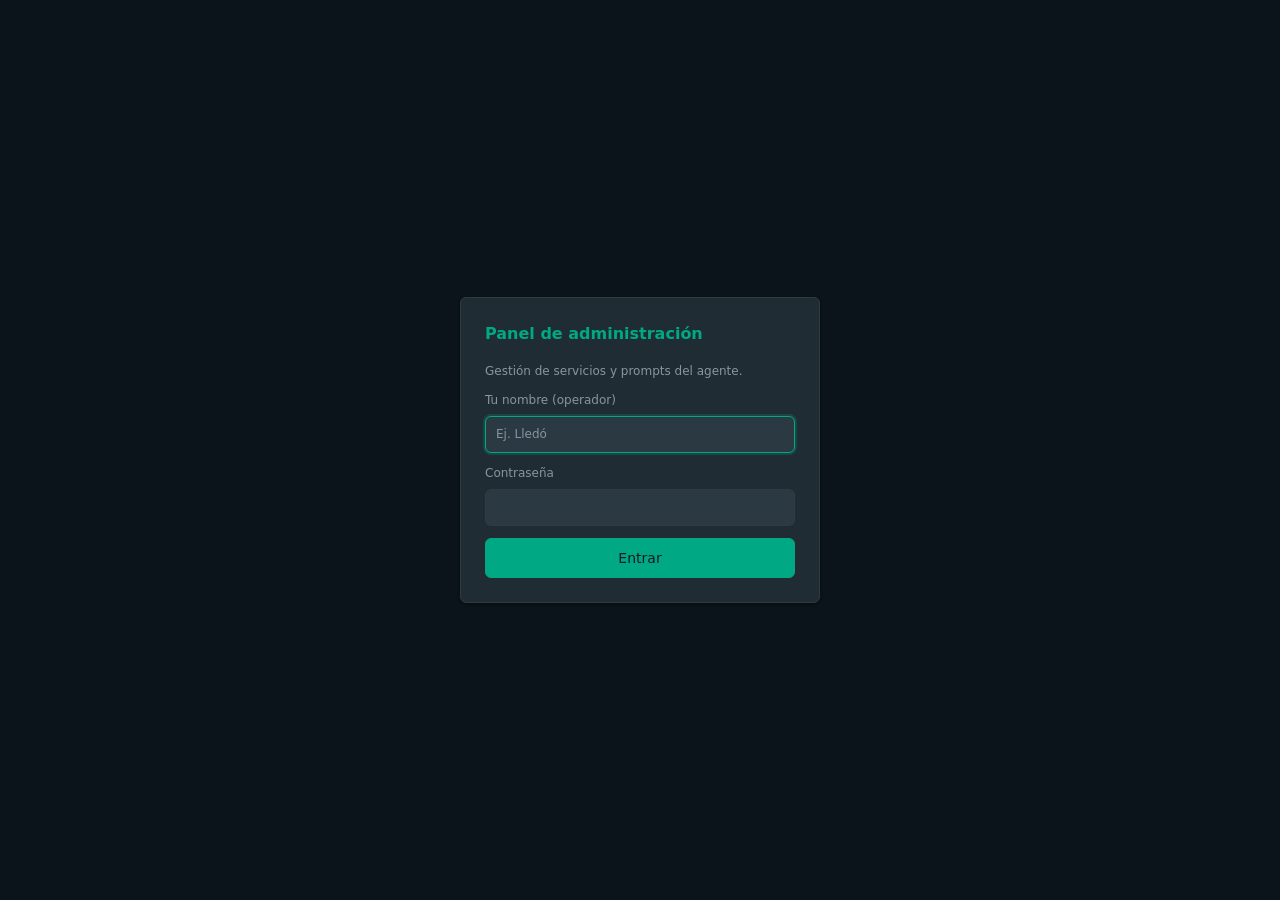
<file: internal/httpapi/admin/login.html>
<!doctype html>
<html lang="es">
<head>
<meta charset="utf-8">
<meta name="viewport" content="width=device-width, initial-scale=1">
<title>aibotia · acceso</title>
<style>
  :root { color-scheme:dark; --bg:#0b141a; --panel:#202c33; --field:#2a3942; --border:#2f3b43; --text:#e9edef; --muted:#8696a0; --accent:#00a884; --on-accent:#111b21; }
  * { box-sizing: border-box; }
  body { margin:0; min-height:100vh; display:grid; place-items:center; background:var(--bg); color:var(--text); font:14px/1.45 system-ui,-apple-system,Segoe UI,Roboto,sans-serif; }
  form { width:min(360px,92vw); background:var(--panel); border:1px solid var(--border); border-radius:6px; padding:24px; display:flex; flex-direction:column; gap:12px; box-shadow:0 1px 3px rgba(0,0,0,.5); }
  h1 { font-size:16px; margin:0 0 6px; color:var(--accent); }
  p { margin:0; color:var(--muted); font-size:12px; }
  label { display:flex; flex-direction:column; gap:6px; font-size:12px; color:var(--muted); }
  input { background:var(--field); color:var(--text); border:1px solid var(--border); border-radius:6px; padding:9px 10px; font:inherit; }
  input::placeholder { color:var(--muted); }
  input:focus { outline:none; border-color:var(--accent); box-shadow:0 0 0 2px rgba(0,168,132,.22); }
  button { background:var(--accent); border:1px solid var(--accent); color:var(--on-accent); font-weight:600; border-radius:6px; padding:9px 12px; cursor:pointer; font:inherit; }
  button:hover { background:#06cf9c; }
</style>
</head>
<body>
<form method="post" action="/admin/login">
  <h1>Panel de administración</h1>
  <p>Gestión de servicios y prompts del agente.</p>
  <label>Tu nombre (operador)
    <input name="name" type="text" maxlength="40" placeholder="Ej. Lledó" autocomplete="name" autofocus>
  </label>
  <label>Contraseña
    <input name="password" type="password" required autocomplete="current-password">
  </label>
  <button type="submit">Entrar</button>
</form>
</body>
</html>
</file>
